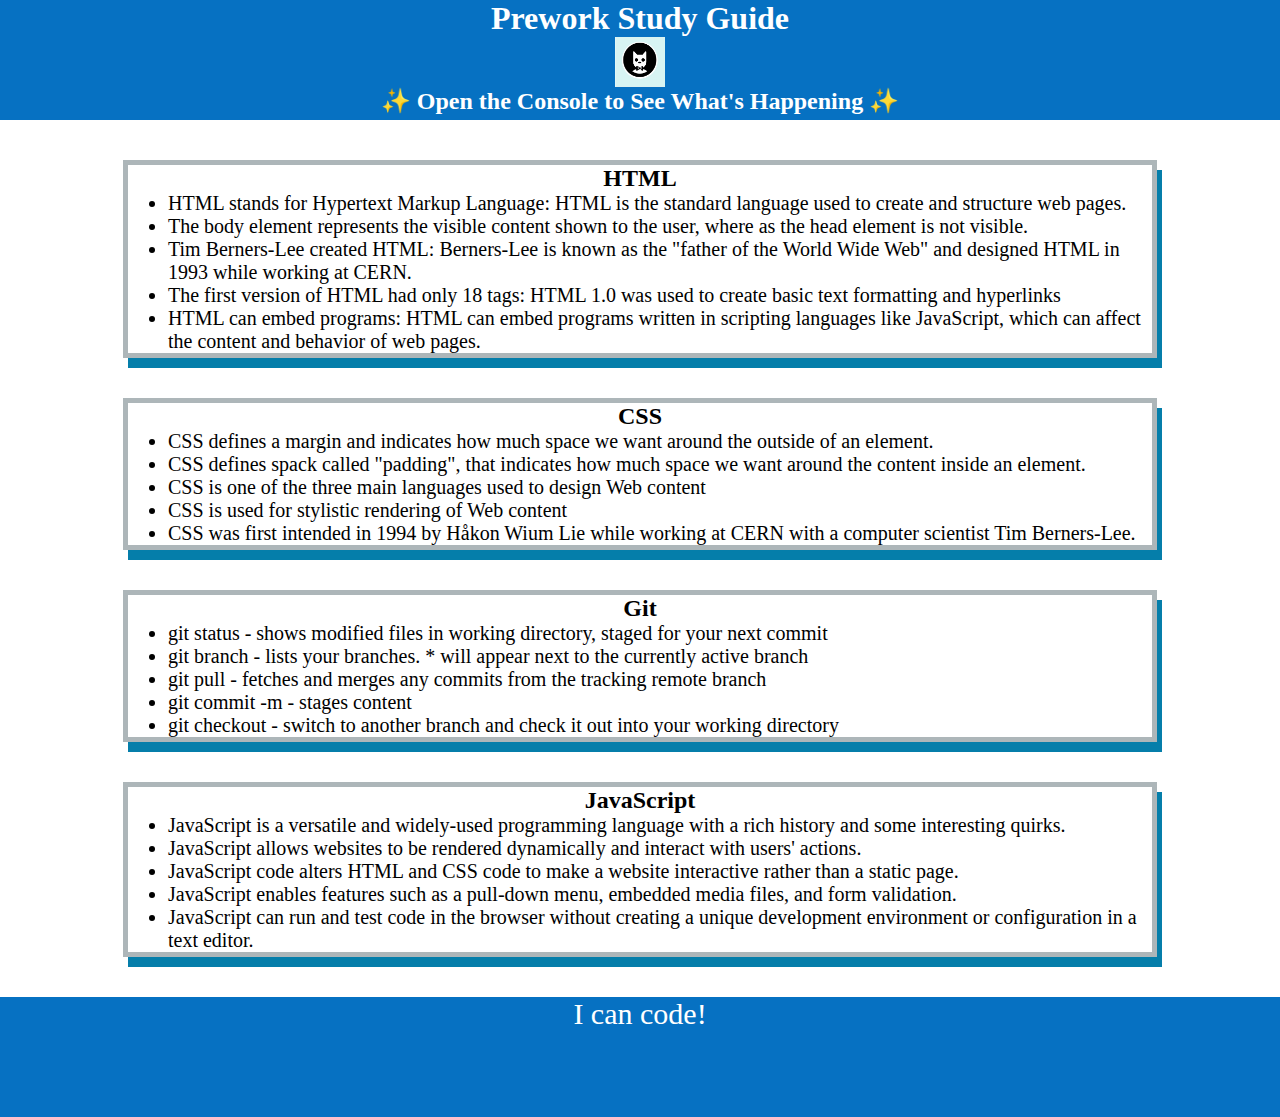
<file: index.html>
<!DOCTYPE html>
<html lang="en">
  <head>
    <meta charset="UTF-8" />
    <meta http-equiv="X-UA-Compatible" content="IE=edge" />
    <meta name="viewport" content="width=device-width, initial-scale=1.0" />
    <link rel="stylesheet" href="./assets/sytle.css">
    <title>Prework Study Guide</title>
  </head>
  <body>
    <header id="header">
      <h1>Prework Study Guide</h1>
      <img src="./assets/bowtie-cat.png" alt="Profile image of cat wearing a bow tie." />
      <h2>✨ Open the Console to See What's Happening ✨</h2>
    </header>
    <main>
      <section class="card" id="html-section">
        <h2>HTML</h2>
        <ul>
            <li>HTML stands for Hypertext Markup Language: HTML is the standard language used to create and structure web pages.</li>
            <li>The body element represents the visible content shown to the user, where as the head element is not visible.</li>
            <li>Tim Berners-Lee created HTML: Berners-Lee is known as the "father of the World Wide Web" and designed HTML in 1993 while working at CERN.</li>
            <li>The first version of HTML had only 18 tags: HTML 1.0 was used to create basic text formatting and hyperlinks</li>
            <li>HTML can embed programs: HTML can embed programs written in scripting languages like JavaScript, which can affect the content and behavior of web pages.</li>
        </ul>
      </section>
   
      <section class="card" id="css-section">
        <h2>CSS</h2>
        <ul>
            <li>CSS defines a margin and indicates how much space we want around the outside of an element.</li>
            <li>CSS defines spack called "padding", that indicates how much space we want around the content inside an element.</li>
            <li>CSS is one of the three main languages used to design Web content</li>
            <li>CSS is used for stylistic rendering of Web content</li>
            <li>CSS was first intended in 1994 by Håkon Wium Lie while working at CERN with a computer scientist Tim Berners-Lee.</li>
        </ul>
      </section>
      <section class="card" id="git-section">
        <h2>Git</h2>
        <ul>
            <li>git status - shows modified files in working directory, staged for your next commit</li>
            <li>git branch - lists your branches. * will appear next to the currently active branch</li>
            <li>git pull - fetches and merges any commits from the tracking remote branch</li>
            <li>git commit -m - stages content</li>
            <li>git checkout - switch to another branch and check it out into your working directory</li>
        </ul>
      </section>
      <section class="card" id="javascript-section">
        <h2>JavaScript</h2>
        <ul>
            <li>JavaScript is a versatile and widely-used programming language with a rich history and some interesting quirks.</li>
            <li>JavaScript allows websites to be rendered dynamically and interact with users' actions.</li>
            <li>JavaScript code alters HTML and CSS code to make a website interactive rather than a static page.</li>
            <li>JavaScript enables features such as a pull-down menu, embedded media files, and form validation.</li>
            <li>JavaScript can run and test code in the browser without creating a unique development environment or configuration in a text editor.</li>
        </ul>
      </section>
    </main>

    <footer>
      <p>I can code!</p>
    </footer>
    <script src="./assets/script.js"></script>
  </body>
</html>
</file>
<file: assets/sytle.css>
* {
    margin: 0;
    padding: 0;
}

header,
footer {
 width: 100%;
 height: 120px;
 background-color: #0671c2 ;
 color: white;
}

h1,
h2 {
 text-align: center;
}

img {
 display: block;
 height: 50px;
 width: 50px;
 margin-left: auto;
 margin-right: auto;
}

ul {
 padding-left: 40px;
 font-size: 20px;
}

p {
 text-align: center;
 font-size: 30px;
}
.card {
    width: 80%;
    margin: 40px auto;
    border: 5px solid #adb6b9;
    box-shadow: 5px 10px #057eaa;
  }
</file>
